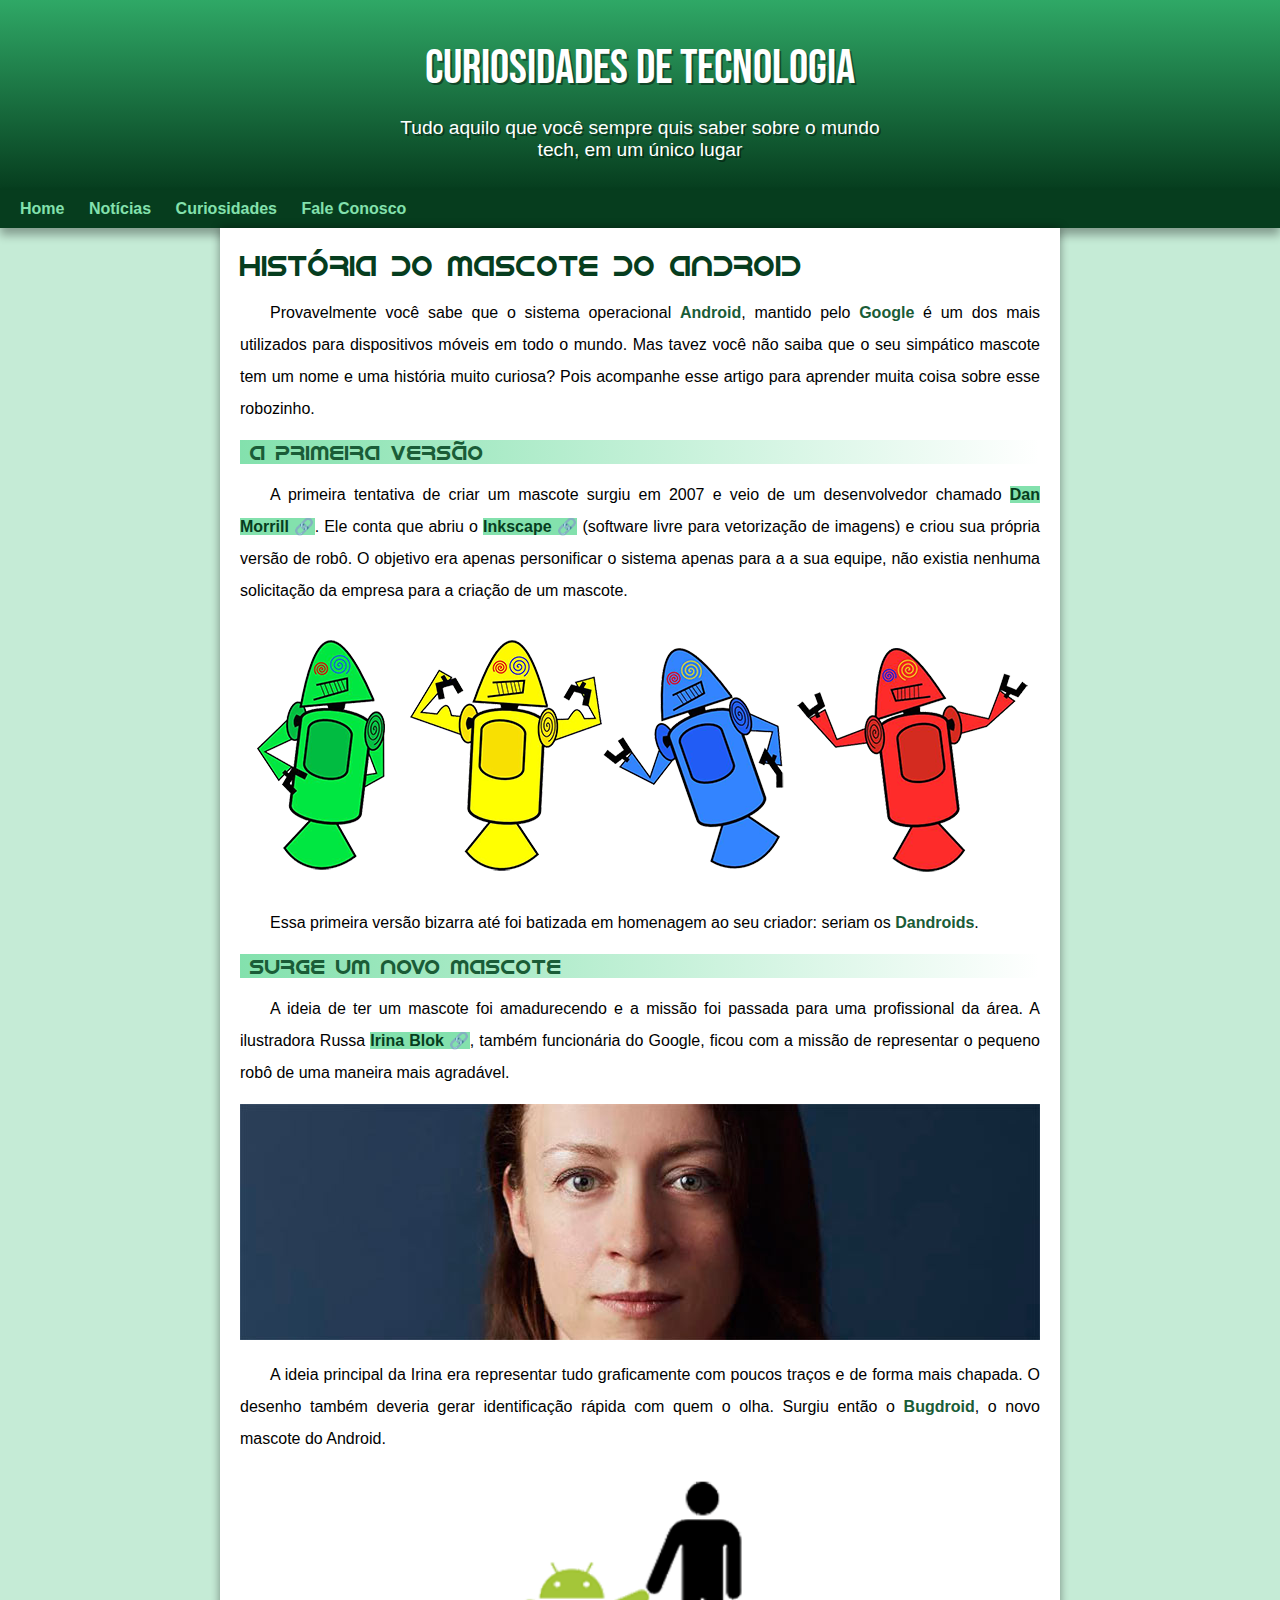
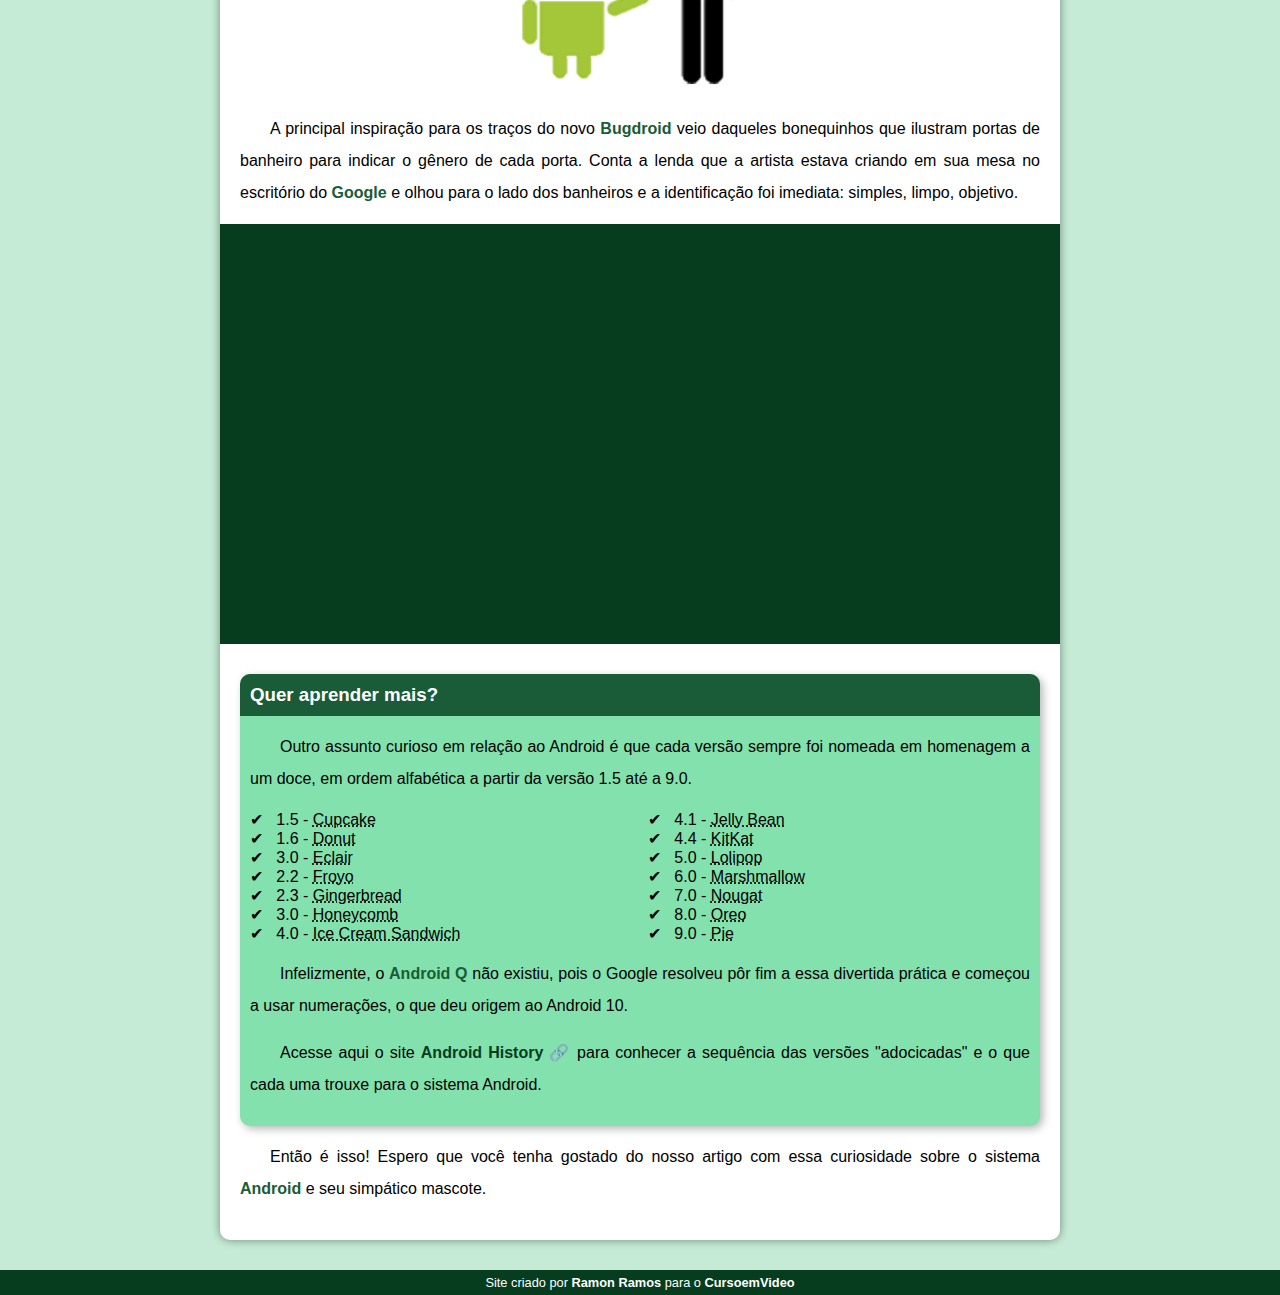
<file: index.html>
<!DOCTYPE html>
<html lang="pt-br">
<head>
    <meta charset="UTF-8">
    <meta http-equiv="X-UA-Compatible" content="IE=edge">
    <meta name="viewport" content="width=device-width, initial-scale=1.0">
    <title>Como surgiu o mascote do Android?</title>
    <link rel="shortcut icon" href="imagens/favicon.ico" type="image/x-icon">
    <link rel="stylesheet" href="estilo/style.css">
</head>
<body>
    <header>
        <h1>Curiosidades de Tecnologia</h1>
        <p>Tudo aquilo que você sempre quis saber sobre o mundo tech, em um único lugar</p>
    </header>
    <nav>
        <a href="#">Home</a>
        <a href="#">Notícias</a>
        <a href="#">Curiosidades</a>
        <a href="#">Fale Conosco</a>
    </nav>
    <main>
        <article>
            <h1>História do Mascote do Android</h1>

            <p>
                Provavelmente você sabe que o sistema operacional <strong>Android</strong>, mantido pelo <strong>Google</strong> é um dos mais utilizados para dispositivos móveis em todo o mundo. Mas tavez você não saiba que o seu simpático mascote tem um nome e uma história muito curiosa? Pois acompanhe esse artigo para aprender muita coisa sobre esse robozinho.
            </p>

            <h2>A primeira versão</h2>

            <p>
                A primeira tentativa de criar um mascote surgiu em 2007 e veio de um desenvolvedor chamado <a href="https://androidcommunity.com/dan-morrill-shows-us-the-android-mascot-that-almost-was-20130103/" target="_blank" class="externo">Dan Morrill</a>. Ele conta que abriu o <a href="https://inkscape.org/pt-br/" target="_blank" class="externo">Inkscape</a> (software livre para vetorização de imagens) e criou sua própria versão de robô. O objetivo era apenas personificar o sistema apenas para a a sua equipe, não existia nenhuma solicitação da empresa para a criação de um mascote.
            </p>

            <picture>
                <source media="(max-width: 600px)" srcset="imagens/dan-droids-pq.png">
                <img src="imagens/dan-droids.png" alt="Primeiro Mascote Do Android">
            </picture>

            <p>
                Essa primeira versão bizarra até foi batizada em homenagem ao seu criador: seriam os <strong>Dandroids</strong>.
            </p>

            <h2>Surge um novo mascote</h2>

            <p>
                A ideia de ter um mascote foi amadurecendo e a missão foi passada para uma profissional da área. A ilustradora Russa <a href="https://www.irinablok.com" target="_blank" class="externo">Irina Blok</a>, também funcionária do Google, ficou com a missão de representar o pequeno robô de uma maneira mais agradável.</p>

            <picture>
                <source media="(max-width: 600px)" srcset="imagens/irina-blok-pq.jpg">
                <img src="imagens/irina-blok.jpg" alt="irina-blok">
            </picture>

            <p>
                A ideia principal da Irina era representar tudo graficamente com poucos traços e de forma mais chapada. O desenho também deveria gerar identificação rápida com quem o olha. Surgiu então o <strong>Bugdroid</strong>, o novo mascote do Android.
            </p>

            <img src="imagens/bugdroid.png" class="pequena" alt="bug droid">

            <p>
                A principal inspiração para os traços do novo <strong>Bugdroid</strong> veio daqueles bonequinhos que ilustram portas de banheiro para indicar o gênero de cada porta. Conta a lenda que a artista estava criando em sua mesa no escritório do <strong>Google</strong> e olhou para o lado dos banheiros e a identificação foi imediata: simples, limpo, objetivo.</p>

            <div class="video">
                <iframe width="560" height="315" src="https://www.youtube.com/embed/62JB64aQC9A" title="YouTube video player" frameborder="0" allow="accelerometer; autoplay; clipboard-write; encrypted-media; gyroscope; picture-in-picture" allowfullscreen>
                </iframe>
            </div>

            <aside>
                <h3>
                    Quer aprender mais?
                </h3> 

                <p>
                    Outro assunto curioso em relação ao Android é que cada versão sempre foi nomeada em homenagem a um doce, em ordem alfabética a partir da versão 1.5 até a 9.0.
                </p>

                <ul>
                    <li>
                        1.5 - <abbr title="Bolo de Copo">Cupcake</abbr>
                    </li>
                    <li>
                        1.6 - <abbr title="Rosquinha">Donut</abbr>
                    </li>
                    <li>
                        3.0 - <abbr title="Bomba">Eclair</abbr>
                    </li>
                    <li>
                        2.2 - <abbr title="Iorgute congelado">Froyo</abbr>
                    </li>
                    <li>
                        2.3 - <abbr title="Biscoito de Gengibre">Gingerbread</abbr>
                    </li>
                    <li>
                        3.0 - <abbr title="Favo de Mel">Honeycomb</abbr>
                    </li>
                    <li>
                        4.0 - <abbr title="Saunduíche de Sorvete">Ice Cream Sandwich</abbr>
                    </li>
                    <li>
                        4.1 - <abbr title="Jujuba">Jelly Bean</abbr>
                    </li>
                    <li>
                        4.4 - <abbr title="KitKat">KitKat</abbr>
                    </li>
                    <li>
                        5.0 - <abbr title="Pitulito">Lolipop</abbr>
                    </li>
                    <li>
                        6.0 - <abbr title="Marshmallow">Marshmallow</abbr>
                    </li>
                    <li>
                        7.0 - <abbr title="Torrone">Nougat</abbr>
                    </li>
                    <li>
                        8.0 - <abbr title="Oreo">Oreo</abbr>
                    </li>
                    <li>
                        9.0 - <abbr title="Torta">Pie</abbr>
                    </li>
                </ul>

                <p>
                    Infelizmente, o <strong>Android Q</strong> não existiu, pois o Google resolveu pôr fim a essa divertida prática e começou a usar numerações, o que deu origem ao Android 10.
                </p>

                <p>
                    Acesse aqui o site <a href="https://www.android.com/ntl/en_uk/history/" target="_blank" class="externo">Android History</a> para conhecer a sequência das versões "adocicadas" e o que cada uma trouxe para o sistema Android.
                </p>
            </aside>

            <p>Então é isso! Espero que você tenha gostado do nosso artigo com essa curiosidade sobre o sistema <strong>Android</strong> e seu simpático mascote.</p>
        </article>
    </main>
    <footer>
        <p>Site criado por <a href="https://github.com/RHamudi" target="_blank">Ramon Ramos</a>  para o <a href="https://www.youtube.com/cursoemvideo" target="_blank">CursoemVideo</a></p>
    </footer>
</body>
</html>
</file>
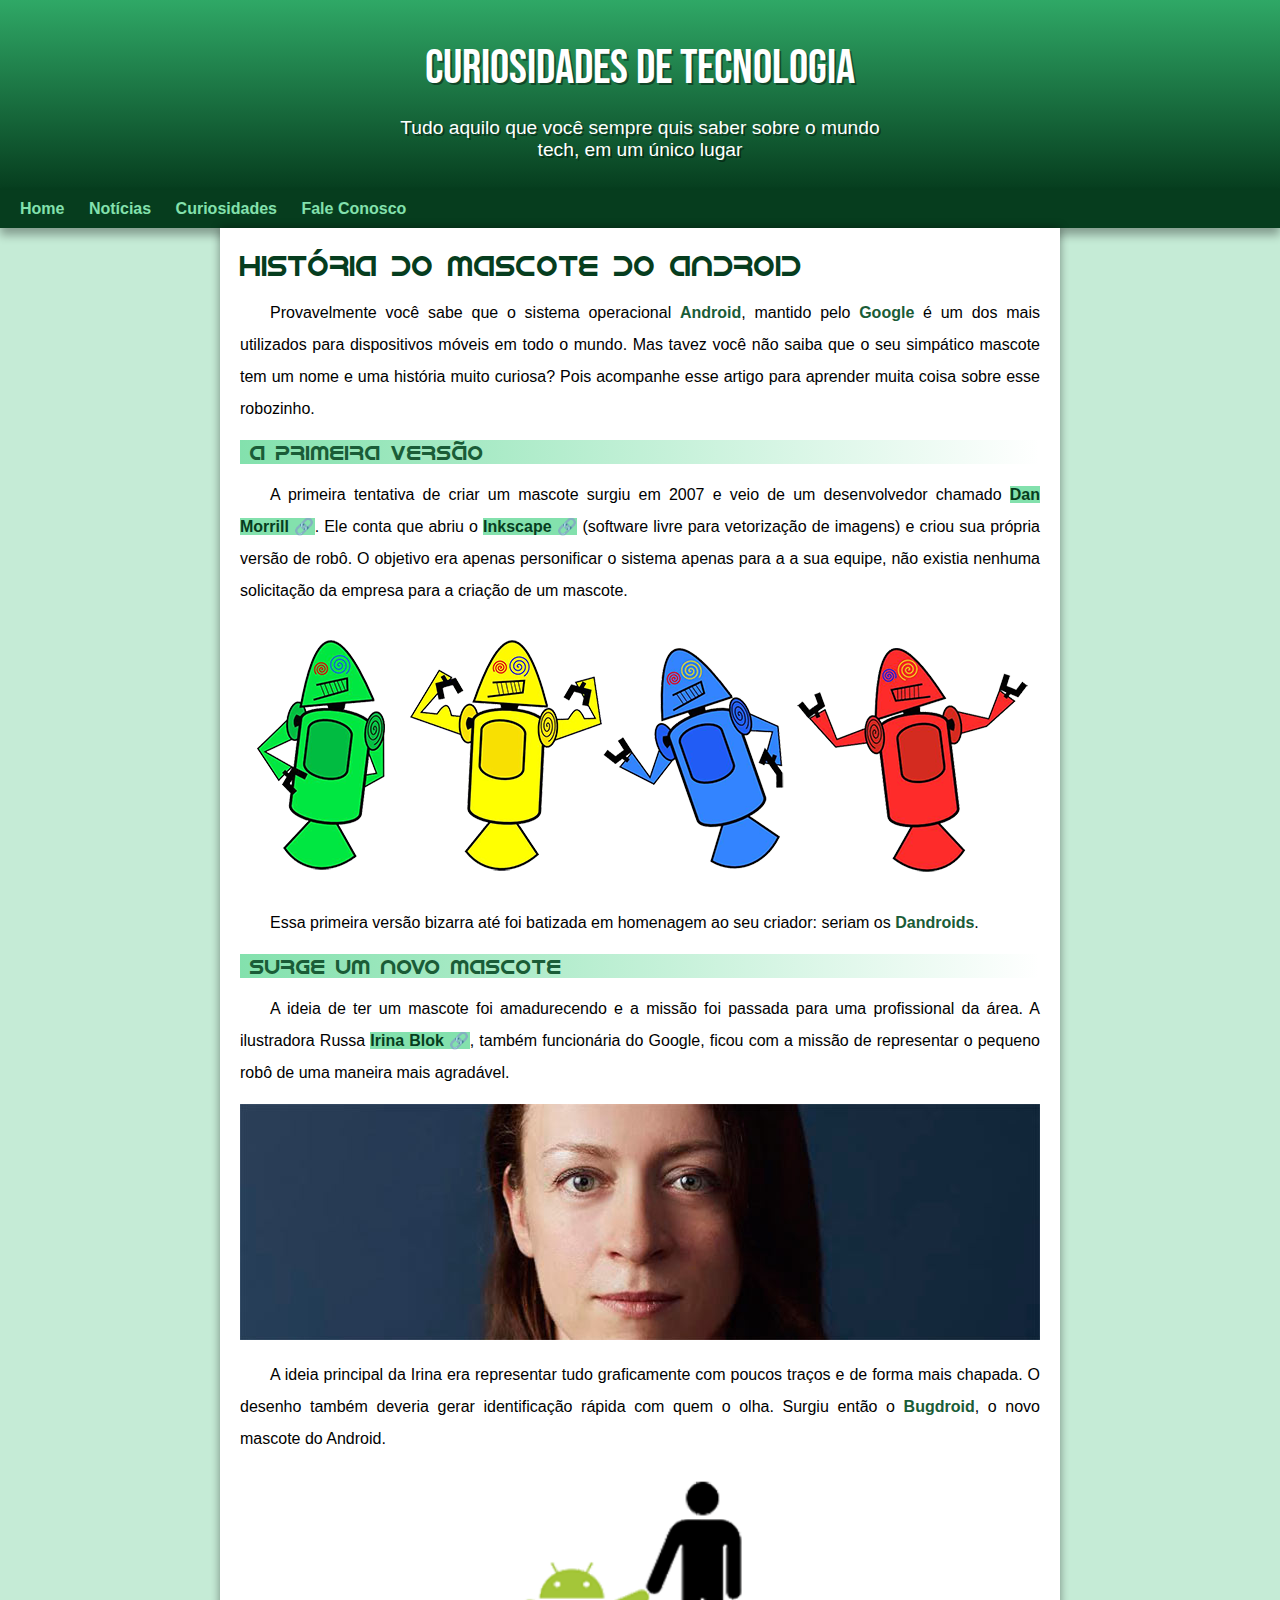
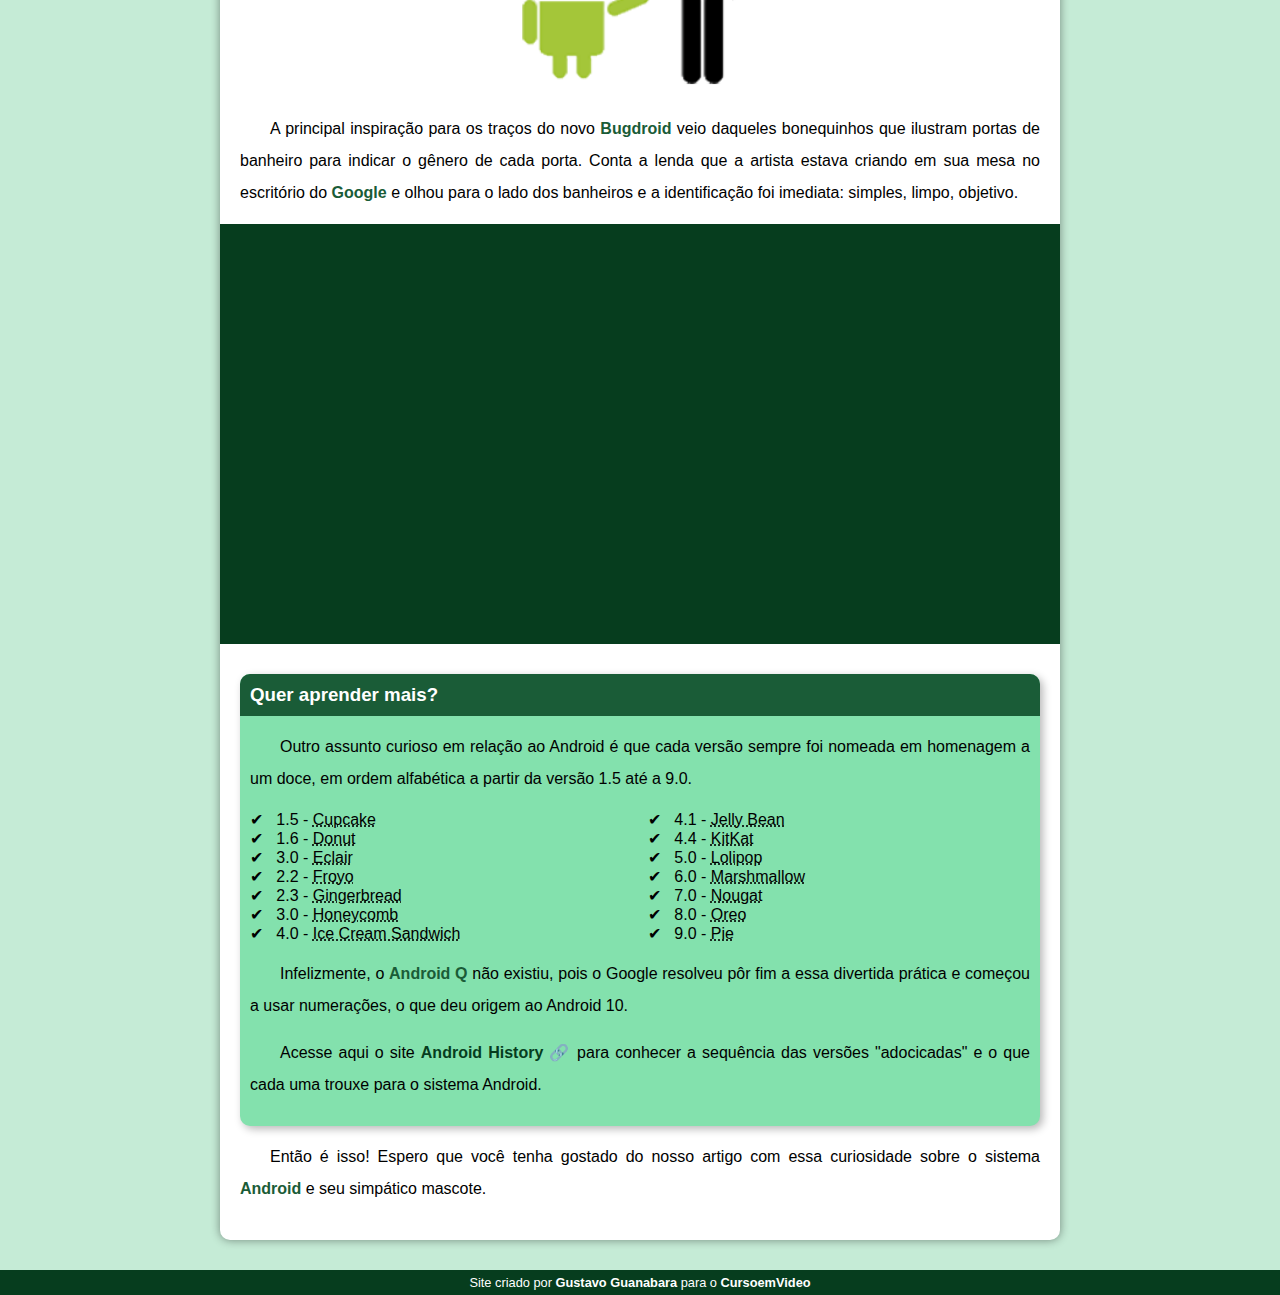
<file: index.html.html>
<!DOCTYPE html>
<html lang="pt-br">
<head>
    <meta charset="UTF-8">
    <meta http-equiv="X-UA-Compatible" content="IE=edge">
    <meta name="viewport" content="width=device-width, initial-scale=1.0">
    <title>Como surgiu o mascote do Android?</title>
    <link rel="shortcut icon" href="imagens/favicon.ico" type="image/x-icon">
    <link rel="stylesheet" href="estilo/style.css">
</head>
<body>
    <header>
        <h1>Curiosidades de Tecnologia</h1>
        <p>Tudo aquilo que você sempre quis saber sobre o mundo tech, em um único lugar</p>
    </header>
    <nav>
        <a href="#">Home</a>
        <a href="#">Notícias</a>
        <a href="#">Curiosidades</a>
        <a href="#">Fale Conosco</a>
    </nav>
    <main>
        <article>
            <h1>História do Mascote do Android</h1>

            <p>
                Provavelmente você sabe que o sistema operacional <strong>Android</strong>, mantido pelo <strong>Google</strong> é um dos mais utilizados para dispositivos móveis em todo o mundo. Mas tavez você não saiba que o seu simpático mascote tem um nome e uma história muito curiosa? Pois acompanhe esse artigo para aprender muita coisa sobre esse robozinho.
            </p>

            <h2>A primeira versão</h2>

            <p>
                A primeira tentativa de criar um mascote surgiu em 2007 e veio de um desenvolvedor chamado <a href="https://androidcommunity.com/dan-morrill-shows-us-the-android-mascot-that-almost-was-20130103/" target="_blank" class="externo">Dan Morrill</a>. Ele conta que abriu o <a href="https://inkscape.org/pt-br/" target="_blank" class="externo">Inkscape</a> (software livre para vetorização de imagens) e criou sua própria versão de robô. O objetivo era apenas personificar o sistema apenas para a a sua equipe, não existia nenhuma solicitação da empresa para a criação de um mascote.
            </p>

            <picture>
                <source media="(max-width: 600px)" srcset="imagens/dan-droids-pq.png">
                <img src="imagens/dan-droids.png" alt="Primeiro Mascote Do Android">
            </picture>

            <p>
                Essa primeira versão bizarra até foi batizada em homenagem ao seu criador: seriam os <strong>Dandroids</strong>.
            </p>

            <h2>Surge um novo mascote</h2>

            <p>
                A ideia de ter um mascote foi amadurecendo e a missão foi passada para uma profissional da área. A ilustradora Russa <a href="https://www.irinablok.com" target="_blank" class="externo">Irina Blok</a>, também funcionária do Google, ficou com a missão de representar o pequeno robô de uma maneira mais agradável.</p>

            <picture>
                <source media="(max-width: 600px)" srcset="imagens/irina-blok-pq.jpg">
                <img src="imagens/irina-blok.jpg" alt="irina-blok">
            </picture>

            <p>
                A ideia principal da Irina era representar tudo graficamente com poucos traços e de forma mais chapada. O desenho também deveria gerar identificação rápida com quem o olha. Surgiu então o <strong>Bugdroid</strong>, o novo mascote do Android.
            </p>

            <img src="imagens/bugdroid.png" class="pequena" alt="bug droid">

            <p>
                A principal inspiração para os traços do novo <strong>Bugdroid</strong> veio daqueles bonequinhos que ilustram portas de banheiro para indicar o gênero de cada porta. Conta a lenda que a artista estava criando em sua mesa no escritório do <strong>Google</strong> e olhou para o lado dos banheiros e a identificação foi imediata: simples, limpo, objetivo.</p>

            <div class="video">
                <iframe width="560" height="315" src="https://www.youtube.com/embed/62JB64aQC9A" title="YouTube video player" frameborder="0" allow="accelerometer; autoplay; clipboard-write; encrypted-media; gyroscope; picture-in-picture" allowfullscreen>
                </iframe>
            </div>

            <aside>
                <h3>
                    Quer aprender mais?
                </h3> 

                <p>
                    Outro assunto curioso em relação ao Android é que cada versão sempre foi nomeada em homenagem a um doce, em ordem alfabética a partir da versão 1.5 até a 9.0.
                </p>

                <ul>
                    <li>
                        1.5 - <abbr title="Bolo de Copo">Cupcake</abbr>
                    </li>
                    <li>
                        1.6 - <abbr title="Rosquinha">Donut</abbr>
                    </li>
                    <li>
                        3.0 - <abbr title="Bomba">Eclair</abbr>
                    </li>
                    <li>
                        2.2 - <abbr title="Iorgute congelado">Froyo</abbr>
                    </li>
                    <li>
                        2.3 - <abbr title="Biscoito de Gengibre">Gingerbread</abbr>
                    </li>
                    <li>
                        3.0 - <abbr title="Favo de Mel">Honeycomb</abbr>
                    </li>
                    <li>
                        4.0 - <abbr title="Saunduíche de Sorvete">Ice Cream Sandwich</abbr>
                    </li>
                    <li>
                        4.1 - <abbr title="Jujuba">Jelly Bean</abbr>
                    </li>
                    <li>
                        4.4 - <abbr title="KitKat">KitKat</abbr>
                    </li>
                    <li>
                        5.0 - <abbr title="Pitulito">Lolipop</abbr>
                    </li>
                    <li>
                        6.0 - <abbr title="Marshmallow">Marshmallow</abbr>
                    </li>
                    <li>
                        7.0 - <abbr title="Torrone">Nougat</abbr>
                    </li>
                    <li>
                        8.0 - <abbr title="Oreo">Oreo</abbr>
                    </li>
                    <li>
                        9.0 - <abbr title="Torta">Pie</abbr>
                    </li>
                </ul>

                <p>
                    Infelizmente, o <strong>Android Q</strong> não existiu, pois o Google resolveu pôr fim a essa divertida prática e começou a usar numerações, o que deu origem ao Android 10.
                </p>

                <p>
                    Acesse aqui o site <a href="https://www.android.com/ntl/en_uk/history/" target="_blank" class="externo">Android History</a> para conhecer a sequência das versões "adocicadas" e o que cada uma trouxe para o sistema Android.
                </p>
            </aside>

            <p>Então é isso! Espero que você tenha gostado do nosso artigo com essa curiosidade sobre o sistema <strong>Android</strong> e seu simpático mascote.</p>
        </article>
    </main>
    <footer>
        <p>Site criado por <a href="https://gustavoguanabara.github.io" target="_blank">Gustavo Guanabara</a>  para o <a href="https://www.youtube.com/cursoemvideo" target="_blank">CursoemVideo</a></p>
    </footer>
</body>
</html>
</file>
<file: estilo/style.css>
@charset "UTF-8" ;

@import url('https://fonts.googleapis.com/css2?family=Bebas+Neue&display=swap');

@font-face {
    font-family: 'Android';
    src: url('../fontes/idroid.otf') format('opentype');
    font-weight: normal;
}

:root {
    --cor0: #c5ebd6;
    --cor1: #83e1ad;
    --cor2: #3ddc84;
    --cor3: #2fa866;
    --cor4: #1a5c37;
    --cor5: #063d1e;

    --fonte-padrao: arial, Verdana, Helvetica, sans-serif;
    --fonte-destaque: 'Bebas Neue';
    --fonte-android: 'Android';
}

* {
    margin: 0px;
    padding: 0px;
}

body {
    background-color: var(--cor0);
    font-family: var(--fonte-padrao);
}

a.externo:after {
    content: '\00A0\1F517';
}

header {
    background-image: linear-gradient(to bottom, var(--cor3), var(--cor5));
    min-height: 150px;
    text-align: center;
    padding-top: 40px;
}

header > h1 {
    margin-bottom: 20px;
    color: white;
    font-weight: normal;
    font-size: 3em;
    font-family: var(--fonte-destaque);
    text-shadow: 2px 2px 0px rgba(0, 0, 0, 0.404);
}

header > p {
    font-family: var(--fonte-padrao);
    color: white;
    font-size: 1.2em;
    max-width: 500px;
    margin-bottom: 20px;
    padding-right: 10px;
    padding-left: 10px;
    margin: auto;
    text-shadow: 2px 2px 0px rgba(0, 0, 0, 0.404);
}

nav {
    background-color: var(--cor5);
    padding: 10px;
    box-shadow: 0px 7px 9px rgba(0, 0, 0, 0.329);
}

nav > a {
    color: var(--cor1);
    padding: 10px;
    text-decoration: none;
    font-weight: bold;
    transition-duration: .5s;
}

nav > a:hover {
    background-color: var(--cor3);
    color: var(--cor5);
    border-radius: 5px;
}

main {
    min-width: 320px;
    max-width: 800px;
    margin: auto;
    margin-bottom: 30px;    
    padding: 20px;
    background-color: white;
    box-shadow: 0px 0px 10px rgba(0, 0, 0, 0.425);
    border-bottom-left-radius: 10px;
    border-bottom-right-radius: 10px;
}

main h1 {
    color: var(--cor5);
    font-family: var(--fonte-android);
    font-weight: normal;
    font-size: 1.8em;
}

main h2 {
    font-family: var(--fonte-android);
    color: var(--cor4);
    font-weight: normal;
    font-size: 1.3em;
    background-image: linear-gradient(to right, var(--cor1), transparent);
    text-indent: 10px;
}

main p {
    margin: 15px 0px 15px 0px;
    text-align: justify;
    text-indent: 30px;
    line-height: 2em;
    font-size: 1em;
}

main strong {
    color: var(--cor4);
    font-weight: bold;
}

main a {
    text-decoration: none;
    font-weight: bold;
    color: var(--cor5);
    background-color: var(--cor1);
}

main a:hover {
    text-decoration: underline;
    color: var(--cor4);
}

main img {
    width: 100%;
}

main img.pequena {
    max-width: 350px;
    margin: auto;
    display: block;
}

div.video {
    background-color: var(--cor5);
    margin: 0px -20px 30px -20px;
    padding: 20px;
    padding-bottom: 50%;
    position: relative;
}

div.video > iframe {
    position: absolute;
    top: 5%;
    left: 5%;
    width: 90%;
    height: 90%;
}

aside {
    background-color: var(--cor1);
    padding: 10px;
    border-radius: 10px;
    box-shadow: 3px 3px 8px rgba(0, 0, 0, 0.281);
}

aside > h3 {
    background-color: var(--cor4);
    color: white;
    padding: 10px;
    margin: -10px -10px 0px -10px;
    border-radius: 10px 10px 0px 0px;
}

aside > ul {
    list-style-type: '\2714\00A0\00A0';
    list-style-position: inside;
    columns: 2;

}

footer {
    background-color: var(--cor5);
    color: white;
    text-align: center;
    font-size: 0.8em;
    padding: 5px;
}

footer > p > a {
    color: white;
    font-weight: bolder;
    text-decoration: none;
}

footer a:hover {
    text-decoration: underline;
    color: var(--cor1);
}
</file>
